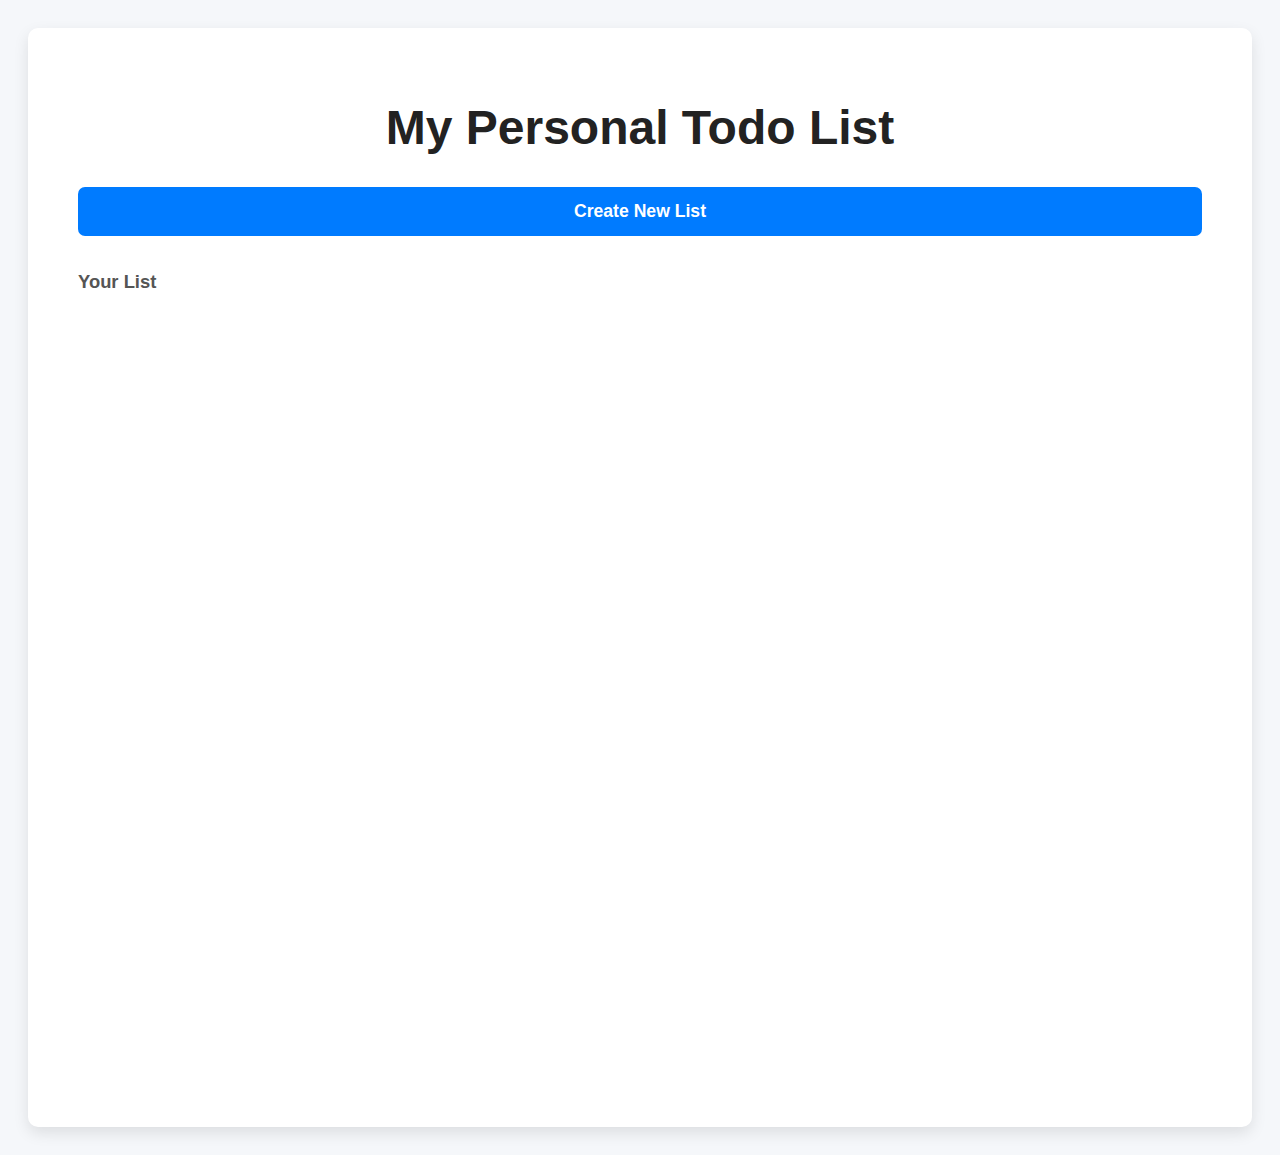
<file: index.html>
<!DOCTYPE html>
<html lang="en">
<head>
  <meta charset="UTF-8">
  <meta name="viewport" content="width=device-width, initial-scale=1.0">
  <title>My Personal Todo List</title>
  <link rel="stylesheet" href="style.css">
</head>
<body>

  <div class="container">
    <header><h1>My Personal Todo List</h1></header>
    <div class="content">
      <button class="create-list">Create New List</button>
      <div class="label">Your List</div>
      <ul class="added-list">
        <!--List Here-->
      </ul>
    </div>
  </div>
  
  <div class="overlay hidden" id="overlay">
  <div class="popup">
    <h2>Create New List</h2>
    <input type="text" id="listNameInput" placeholder="Enter list name" autocomplete="off" />
    <div class="buttons">
      <button id="cancelBtn">Cancel</button>
      <button id="saveBtn">Save</button>
    </div>
  </div>
</div>
<script type="module" src="script.js"></script>
</body>
</html>
</file>
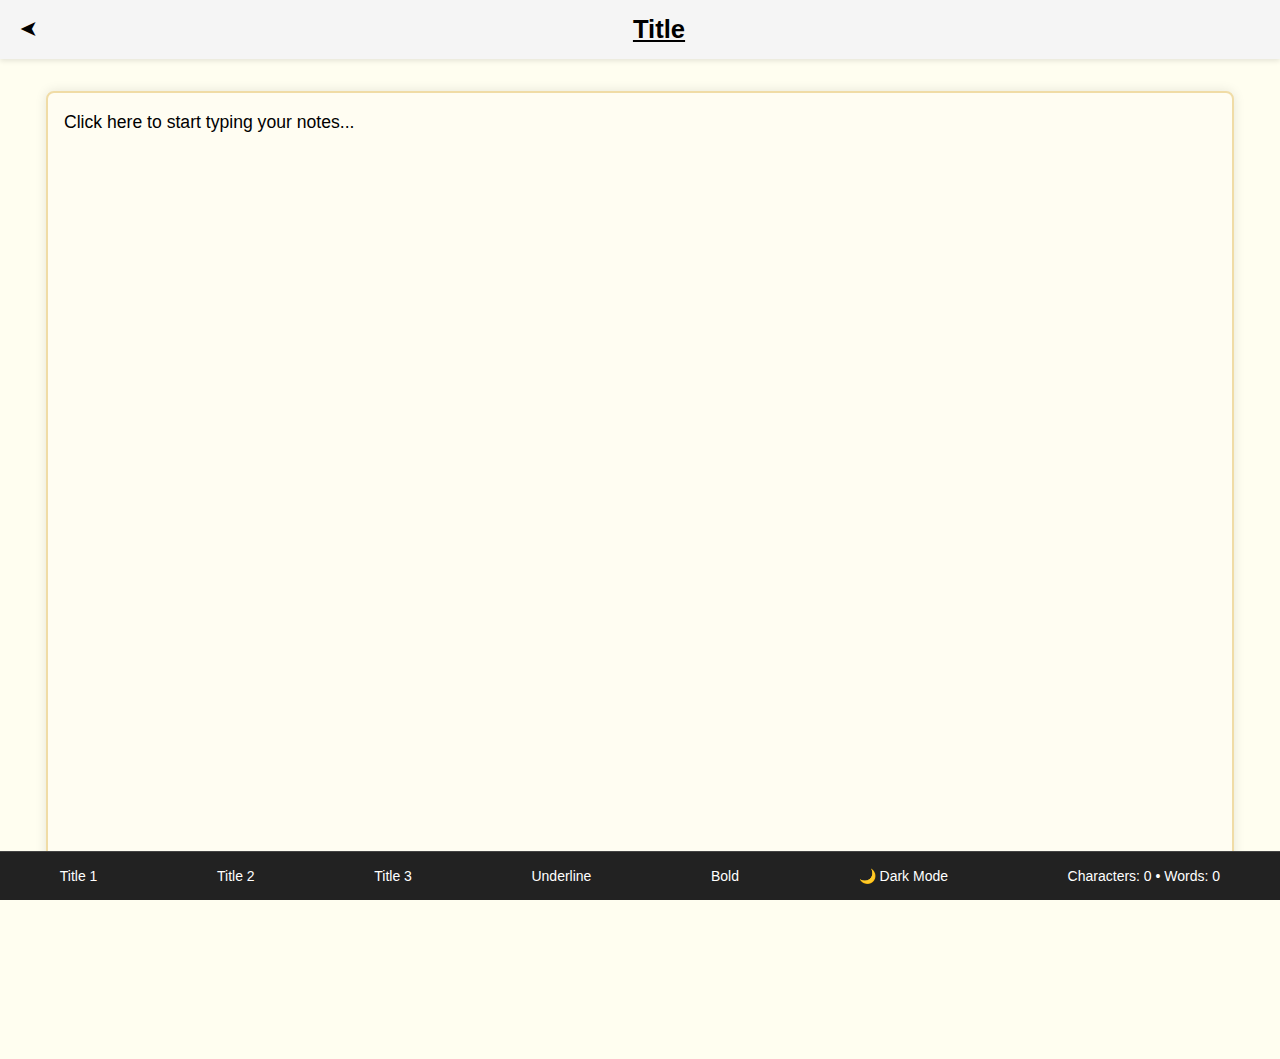
<file: list.html>
<!DOCTYPE html>
<html lang="en">
<head>
<meta charset="UTF-8" />
<meta name="viewport" content="width=device-width, initial-scale=1" />
<title>My Personal Todo List</title>
<link rel="stylesheet" href="list.css">
</head>
<body>
  <div class="app slide-in">
    <header><a class="back">&#10148;</a><h1>Title</h1></header>
    <div class="notepad slide-in" contenteditable="true" spellcheck="true" aria-label="Notepad">Click here to start typing your notes...
    </div>
  </div>
<footer>
  <ul>
    <li class="title1">Title 1</li>
    <li class="title2">Title 2</li>
    <li class="title3">Title 3</li>
    <li class="underline">Underline</li>
    <li class="bold">Bold</li>
    <li class="toggle">&#127769; Dark Mode</li>
    <li class="textCounter">Characters: 0 &bull; Words: 0</li>
  </ul>
</footer>
  
<script type="module" src="list.js"></script>
</body>
</html>
</file>
<file: style.css>
/* Base styles (mobile first) */
* {
  list-style-type: none;
}

body {
  font-family: 'Segoe UI', Tahoma, Geneva, Verdana, sans-serif;
  background-color: #f5f7fa;
  color: #333;
  padding: 20px;
  min-height: 100vh;
  display: flex;
  justify-content: center;
  align-items: flex-start;
  overflow-x: hidden;
}

.container {
  padding: 30px 35px;
  width: 100%;
  max-width: 100vw;
  animation: slideIn 0.6s ease forwards;
}

@keyframes slideIn {
  0% {
    transform: translateX(-150vw);
  }
  100% {
    transform: translateX(0);
  }
}
/*
.slide-out {
  animation: slideOutCenterLeft 0.6s ease;
}

Animation Slide-out
@keyframes slideOutCenterLeft {
  0% {
    transform: translateX(0);
    opacity: 1;
  }
  50% {
    transform: translateX(-350%);
    opacity: 0.5;
  }
  100% {
    transform: translateX(-850%); 
    opacity: 0;
  }
}
*/
header {
  text-align: center;
  margin-bottom: 20px;
}

header h1 {
  font-weight: 700;
  font-size: 2.5rem;
  color: #222;
}

.content {
  height: 100vh;
}

.create-list {
  width: 100%;
  padding: 14px 0;
  font-size: 1.1rem;
  font-weight: 600;
  background-color: #007bff;
  border: none;
  border-radius: 7px;
  color: white;
  cursor: pointer;
  transition: background-color 0.3s ease;
  margin-bottom: 35px;
}

.create-list:hover {
  background-color: #0056b3;
}

.label {
  font-weight: 600;
  font-size: 1.15rem;
  margin-bottom: 12px;
  color: #555;
}

.added-list {
  list-style: disc inside;
}

.added-list li {
  padding: 8px 12px;
  font-size: 1rem;
  background-color: #fff;
  border-radius: 6px;
  box-shadow: 0 2px 5px rgba(0, 0, 0, 0.1);
  margin-bottom: 10px;

  display: flex;
  align-items: center;
  justify-content: space-between;
}

.added-list li a {
  text-decoration: none;
  color: #333;
  cursor: pointer;
  flex-grow: 1;
  transition: 0.4s ease;
}

.added-list li a:hover {
  color: #007bff;
}

.trash-btn {
  background: transparent;
  border: none;
  cursor: pointer;
  font-size: 1.4rem;
  padding: 4px 8px;
  color: #888;
  transition: color 0.3s ease;
}

.trash-btn:hover {
  color: #e74c3c;
  background: #fddede;
  border-radius: 5px;
}

/*Overlay*/
.overlay {
  position: fixed;
  top: 0;
  left: 0;
  width: 100vw;
  height: 100vh;
  background-color: rgba(0,0,0,0.5);
  display: flex;
  justify-content: center;
  align-items: center;
  z-index: 9999;
}

.hidden {
  display: none;
}

.popup {
  background: white;
  padding: 25px 40px;
  border-radius: 10px;
  width: 90%;
  max-width: 400px;
  box-shadow: 0 5px 15px rgba(0,0,0,0.3);
  text-align: center;
}

.popup h2 {
  margin-bottom: 20px;
  font-weight: 700;
}

.popup input {
  width: 100%;
  padding: 12px;
  font-size: 1rem;
  border: 2px solid #ccc;
  border-radius: 7px;
  margin-bottom: 20px;
}

.buttons {
  display: flex;
  justify-content: flex-end;
  gap: 15px;
}

.buttons button {
  padding: 10px 18px;
  font-size: 1rem;
  border-radius: 7px;
  border: none;
  cursor: pointer;
}

#cancelBtn {
  background-color: #ccc;
  color: #333;
}

#cancelBtn:hover {
  background-color: #999;
  color: white;
}

#saveBtn {
  background-color: #007bff;
  color: white;
}

#saveBtn:hover {
  background-color: #0056b3;
}


/* Desktop styles */
@media (min-width: 768px) {
  .container {
    max-width: 1200px;
    padding: 40px 50px;
    background: white;
    border-radius: 10px;
    box-shadow: 0 6px 15px rgba(0, 0, 0, 0.1);
  }

  header h1 {
    font-size: 3rem;
  }

}
</file>
<file: list.css>
/* Fade + Slide from Right Animation on Page Load */
@keyframes fadeSlideInRight {
  from {
    opacity: 0;
    transform: translateX(150px); /* mula kanan */
  }
  to {
    opacity: 1;
    transform: translateX(0);
  }
}

/* Apply animation on page load */
body.loaded header,
body.loaded .notepad,
body.loaded footer {
  animation: fadeSlideInRight 0.6s ease-out forwards;
}

/* Delay so they appear in order */
body.loaded header {
  animation-delay: 0.1s;
}
body.loaded .notepad {
  animation-delay: 0.25s;
}
body.loaded footer {
  animation-delay: 0.4s;
}

/* Smooth theme transition */
body, header, .notepad, footer, header a, header h1 {
  transition: background 0.3s ease, color 0.3s ease, border-color 0.3s ease;
}

/* Base Light Mode */
body, html {
  height: 100%;
  margin: 0;
  background: #fffef0;
  font-family: 'Segoe UI', Tahoma, Geneva, Verdana, sans-serif;
  overflow-x: hidden;
}

header {
  display: flex;
  align-items: center;
  padding: 15px 20px;
  background-color: #f5f5f5;
  box-shadow: 0 2px 5px rgba(0,0,0,0.1);
}

header a {
  font-size: 1.4rem;
  color: black;
  text-decoration: none;
  cursor: pointer;
  user-select: none;
  margin-right: 20px;
  display: inline-block;
  transform: rotate(180deg);
}

header a:hover {
  color: #0056b3;
}

header h1 {
  flex-grow: 1;
  font-size: 1.6rem;
  font-weight: 700;
  text-align: center;
  margin: 0;
  text-decoration: underline;
}

.notepad {
  width: 90%;
  height: 100vh;
  margin: 2rem auto;
  padding: 1rem;
  background: #fffdf2;
  border: 2px solid #f0dca6;
  border-radius: 8px;
  box-shadow: 0 0 12px rgba(0,0,0,0.1);
  font-size: 1.1rem;
  line-height: 1.5;
  white-space: pre-wrap;
  overflow-y: auto;
  outline: none;
  resize: none;
  cursor: text;
}

/* Footer */
footer {
  position: fixed;
  bottom: 0;
  left: 0;
  width: 100%;
  background: #222;
  color: white;
  padding: 10px 0;
  border-top: 1px solid #444;
  z-index: 1000;
}

footer ul {
  list-style: none;
  display: flex;
  justify-content: space-around;
  align-items: center;
  margin: 0;
  padding: 0;
}

footer li {
  font-size: 14px;
  cursor: pointer;
  padding: 6px 8px;
  border-radius: 5px;
  transition: background 0.2s ease;
}

footer li:hover {
  background: rgba(255, 255, 255, 0.1);
}

/* 🌙 Dark Mode */
body.dark-mode {
  background: #121212;
  color: #e0e0e0;
}

body.dark-mode header {
  background-color: #1e1e1e;
  box-shadow: 0 2px 5px rgba(0,0,0,0.6);
}

body.dark-mode header a {
  color: #e0e0e0;
}

body.dark-mode header a:hover {
  color: #4da3ff;
}

body.dark-mode header h1 {
  color: #f5f5f5;
}

body.dark-mode .notepad {
  background: #1a1a1a;
  border: 2px solid #333;
  box-shadow: 0 0 12px rgba(0,0,0,0.6);
  color: #f0f0f0;
}

body.dark-mode footer {
  background: #111;
  border-top-color: #333;
}

/* FOR MOBILE DEVICES */
@media screen and (max-width: 968px){
  .title1, .title2, .title3, .underline, .bold {
    display: none;
  }
}
</file>
